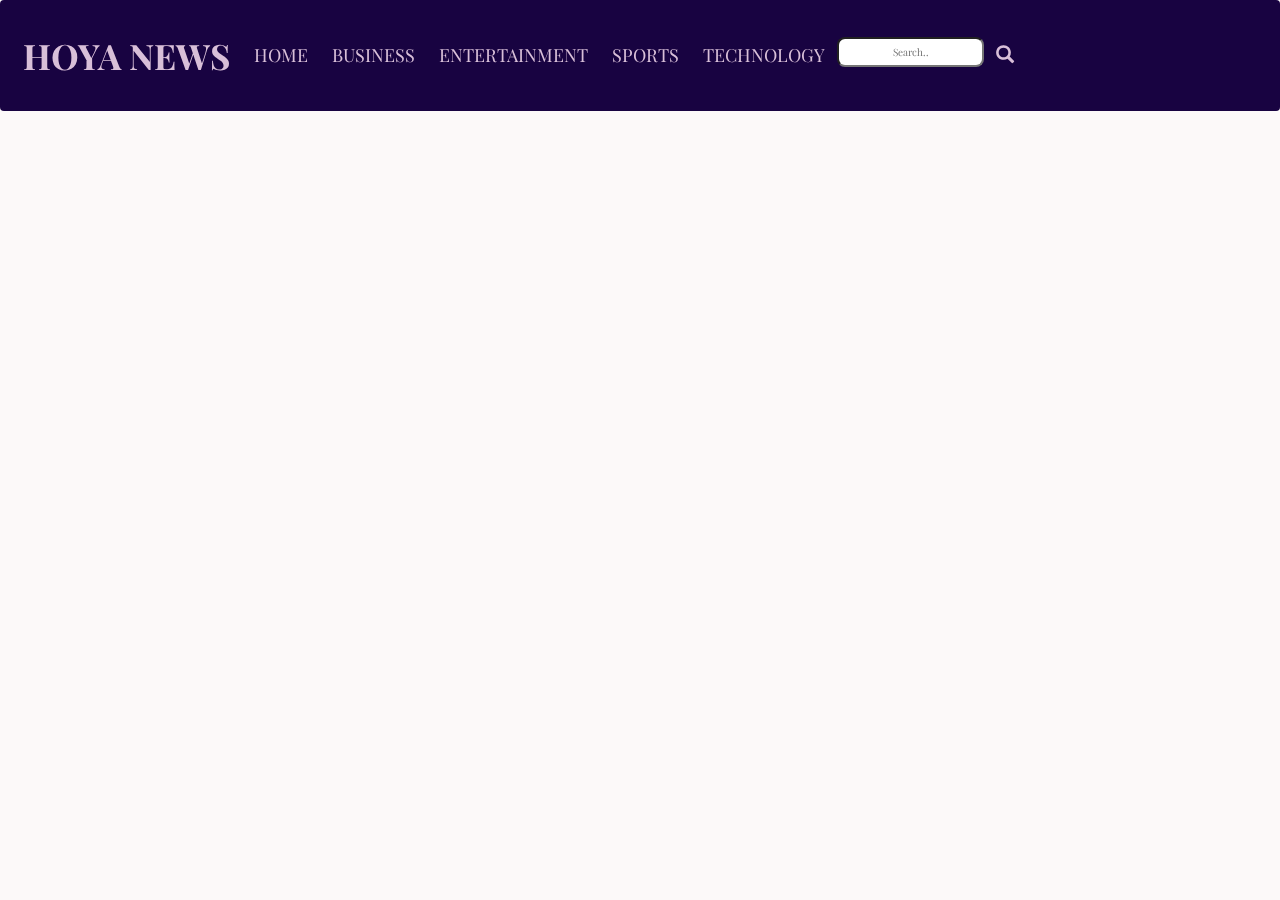
<file: News.html>
<!DOCTYPE html>
<html>

<head>
    <meta name="viewport" content="width=device-width, initial-scale=1">
    <title>Georgetown News</title>
    <link rel="stylesheet" href="https://cdnjs.cloudflare.com/ajax/libs/font-awesome/4.7.0/css/font-awesome.min.css">
    <script src="https://ajax.googleapis.com/ajax/libs/jquery/3.4.1/jquery.min.js"></script>
    <script src="./js/newsapi.js"></script>
    <script src="https://apis.google.com/js/api.js"></script>
    <meta charset="utf-8">
    <link href="https://fonts.googleapis.com/css?family=Playfair+Display&display=swap" rel="stylesheet">
    <link rel="stylesheet" href="https://maxcdn.bootstrapcdn.com/bootstrap/3.4.1/css/bootstrap.min.css">
    <link rel="stylesheet" href="Stylesheet.css">
    <script type="text/javascript" src="Navbar.js"></script>
    <script src="https://ajax.googleapis.com/ajax/libs/jquery/3.4.1/jquery.min.js"></script>
    <script src="https://maxcdn.bootstrapcdn.com/bootstrap/3.4.1/js/bootstrap.min.js"></script>
    <script src="https://maxcdn.bootstrapcdn.com/bootstrap/4.4.1/js/bootstrap.min.js"></script>
    <script src="https://cdnjs.cloudflare.com/ajax/libs/popper.js/1.16.0/umd/popper.min.js"></script>

</head>

<body>
    <div class="navbar" id="myTopnav">
        <a href="News.html" id="logo">HOYA NEWS</a>
        <a href="News.html">HOME</a>
        <a href="#" id="category-business">BUSINESS</a>
        <a href="#" id="category-entertainment">ENTERTAINMENT</a>
        <a href="#" id="category-sports">SPORTS</a>
        <a href="#" id="category-technology">TECHNOLOGY</a>
        <input id="search-field" type="text" placeholder="Search.." name="search">
        <a href="# " id="search-button"><span class="glyphicon glyphicon-search "></span></a>
        <a href="javascript:void(0);" id="toggle-ham" class="icon" onclick="myFunction()"><i class="fa fa-bars"></i></a>
    </div>
    <div style="margin-top:100px;padding:15px 15px;">
        <div id="news-container" class="flex-grid-thirds">

        </div>
    </div>

    <script>
        $(document).ready(function () {
            getTopNews();
        });
    </script>
</body>

</html>
</file>
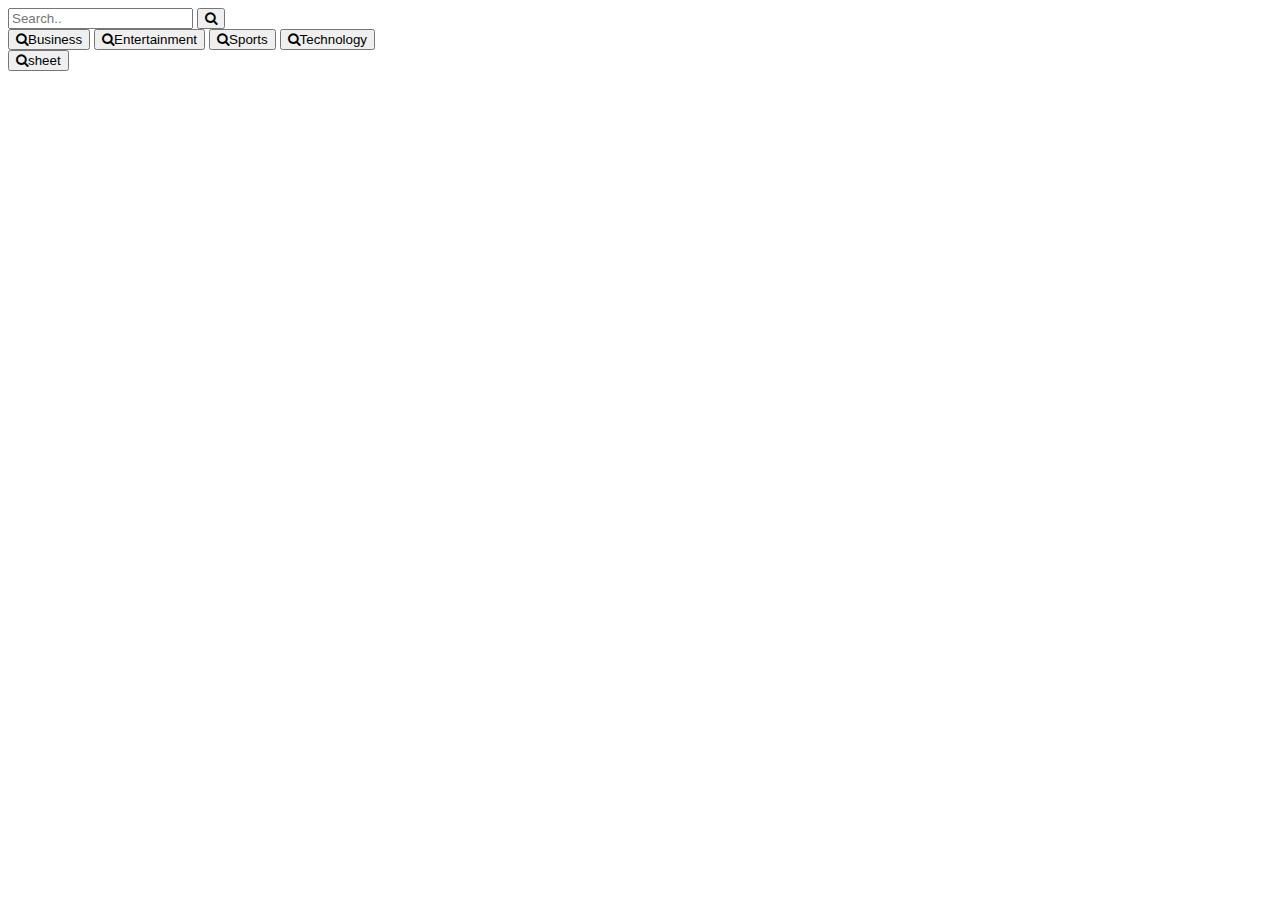
<file: test_index.html>
<!DOCTYPE html>
<html lang="en">

<head>
  <meta charset="UTF-8">
  <meta content="IE=edge" http-equiv="X-UA-Compatible">
  <meta content="width=device-width,initial-scale=1" name="viewport">
  <meta content="Page description" name="description">
  <meta name="google" content="notranslate" />

  <title>Internet Presence of Goutham Reji</title>

  <link rel="stylesheet" href="https://cdnjs.cloudflare.com/ajax/libs/font-awesome/4.7.0/css/font-awesome.min.css">
  <script src="https://ajax.googleapis.com/ajax/libs/jquery/3.4.1/jquery.min.js"></script>
  <script src="./js/newsapi.js"></script>
  <script src="https://apis.google.com/js/api.js"></script>

</head>

<body>
  <div id='search-container'>
    <input id="search-field" type="text" placeholder="Search.." name="search">
    <button id="search-button" type="submit"><i class="fa fa-search"></i></button>
  </div>
  <div id='category-container'>
    <button id="category-business" type="submit"><i class="fa fa-search"></i>Business</button>
    <button id="category-entertainment" type="submit"><i class="fa fa-search"></i>Entertainment</button>
    <button id="category-sports" type="submit"><i class="fa fa-search"></i>Sports</button>
    <button id="category-technology" type="submit"><i class="fa fa-search"></i>Technology</button>
  </div>
  <div id='sheet-container'>
    <button id="sheet-button" type="submit"><i class="fa fa-search"></i>sheet</button>
  </div>
  <div id='news-container'>

  </div>

  <script>
    $(document).ready(function () {
      getTopNews();
    });
  </script>

  
</body>

</html>
</file>
<file: Stylesheet.css>
* {
    box-sizing: border-box;
}

body {
    margin: 0;
    font-family: Arial, Helvetica, sans-serif;
    background-color: rgb(252, 249, 249);
}

.navbar {
    overflow: hidden;
    background-color: rgb(24, 3, 65);
    padding: 30px 10px;
    transition: 0.4s;
    position: fixed;
    width: 100%;
    top: 0;
    z-index: 99;
}


.navbar a {
    float: left;
    color: thistle;
    text-align: center;
    padding: 12px;
    text-decoration: none;
    font-size: 18px;
    line-height: 25px;
    border-radius: 4px;
}

.navbar input {
    float: left;
    color: thistle;
    text-align: center;
    padding: 7px;
    margin-top: 0.5%;
    text-decoration: none;
    font-size: 10px;
    line-height: 12px;
    border-radius: 8px;
}

.navbar #logo,
.navbar2 #logo {
    font-size: 35px;
    font-weight: bold;
    transition: 0.4s;
}

.navbar a:hover,
.navbar2 a:hover {
    background-color: #ddd;
    color: black;
}

.navbar a.active,
.navbar2 a.active {
    color: white;
}

.navbar-right,
.navbar2-right {
    float: right;
}


.footer {
    left: 0;
    bottom: 0;
    width: 100%;
    background-color: rgb(24, 3, 65);
    color: white;
    text-align: center;
}

.grid {
    display: flex;
    /* establish flex container */
    flex-wrap: wrap;
    /* enable flex items to wrap */
    justify-content: space-around;
}

.flex-grid-thirds {
    display: -webkit-box;
    display: flex;
    flex-wrap: wrap;
    -webkit-box-pack: justify;
    justify-content: space-between;
}

.flex-grid-thirds .col {
    overflow: hidden;
    width: 24%;
}

@media (max-width: 900px) {
    .flex-grid,
    .flex-grid-thirds {
        display: block;
    }
    .flex-grid .col,
    .flex-grid-thirds .col {
        width: 100%;
        margin: 0 0 10px 0;
    }
}

.flex-grid {
    margin: 0 0 20px 0;
}

.col {
    background: white;
    /* padding: 20px; */
    position: relative;
    z-index: 2;
    box-shadow: 0 4px 4px 4px rgb(212, 211, 211);
}

.flex-grid {
    display: -webkit-box;
    display: flex;
}


/* Responsive layout - makes the two columns stack on top of each other instead of next to each other */

@media (max-width: 1000px) {
    .column {
        flex: 100%;
        max-width: 100%;
    }
}


/* Responsive layout - makes a two column-layout instead of four columns */

@media (max-width: 1000px) {
    .column {
        flex: 50%;
        max-width: 50%;
    }
}

div {
    font-family: 'Playfair Display', serif;
}

h4 {
    text-align: left;
    font-weight: bold;
    font-size: 20px;
}

.font1 {
    font-size: 10px;
}

.font2 {
    font-size: 15px;
}

.spacing {
    padding: 10px;
}

h2 {
    text-align: center;
    font-weight: bold;
}

.current {
    margin-top: 20px;
}


.navbar .icon {
    display: none;
}

@media screen and (max-width: 1020px) {
    .navbar a:not(:first-child) {
        display: none;
    }
    .navbar input {
        display: none;
    }
    .navbar a.icon {
        float: right;
        display: block;
    }
}

@media screen and (max-width: 1020px) {
    .navbar.responsive {
        position: fixed;
    }
    .navbar.responsive .icon {
        position: absolute;
        right: 0;
        top: 0;
    }
    .navbar.responsive a {
        float: none;
        display: block;
        text-align: left;
    }
    .navbar.responsive input {
        float: none;
        display: block;
        text-align: left;
    }
}
</file>
